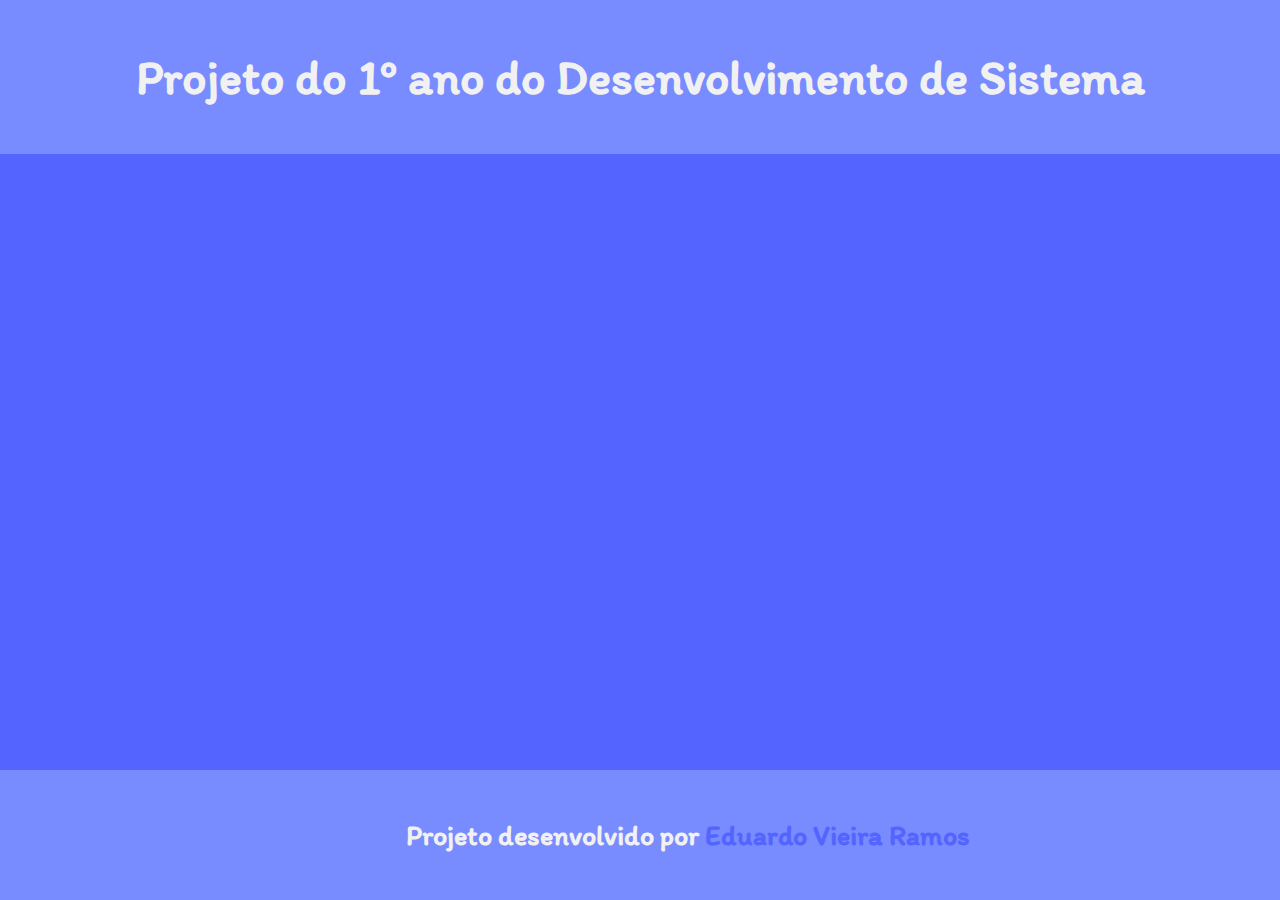
<file: index.html>
<!DOCTYPE html>
<html lang="pt-br">
<head>
    <meta charset="UTF-8">
    <meta http-equiv="X-UA-Compatible" content="IE=edge">
    <meta name="viewport" content="width=device-width, initial-scale=1.0">
    <title> Projetos 1º DS</title>
    <link rel="stylesheet" href="style.css">
</head>
<body>
    <header>
        <h1> Projeto do 1º ano do Desenvolvimento de Sistema </h1>
    </header>
    <main>

    </main>
    <footer>
        <h3> Projeto desenvolvido por <a href="https://github.com/tw3ntyduu04"> Eduardo Vieira Ramos </a></h3>
    </footer>
    
</body>
</html>
</file>
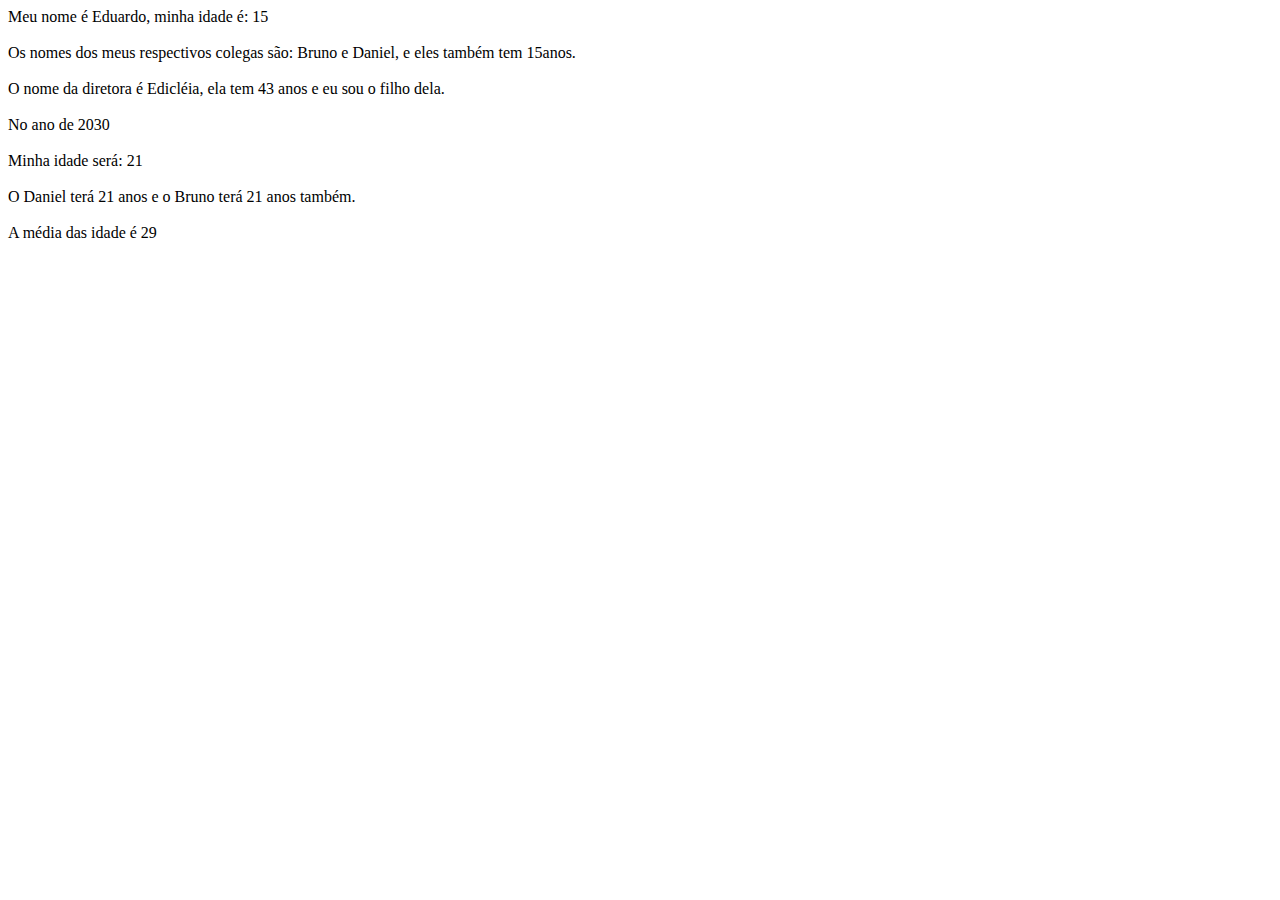
<file: programa.html>
<!DOCTYPE html>
<html lang="pt-br">
<head>
    <meta charset="UTF-8">
    <meta http-equiv="X-UA-Compatible" content="IE=edge">
    <meta name="viewport" content="width=device-width, initial-scale=1.0">
    <title>Programa I</title>
</head>
<body>
    <script>

        function pulaLinha(){
            document.write('<br><br>')
        }

        function mostra(texto){
            document.write(texto)
            pulaLinha()
        }

        let ano = 2024
        let minhaIdade = ano - 2009
        let idadeBrunoDaniel = ano - 2009
        let idadeEdicléia = ano - 1981

        mostra('Meu nome é Eduardo, minha idade é: ' + (minhaIdade))
        mostra('Os nomes dos meus respectivos colegas são: Bruno e Daniel, e eles também tem ' + (idadeBrunoDaniel) + 'anos.')
        mostra('O nome da diretora é Edicléia, ela tem ' + (idadeEdicléia) +' anos e eu sou o filho dela.')

        ano = 2030
        mostra('No ano de '+ ano)
        mostra('Minha idade será: ' + (ano - 2009))
        mostra('O Daniel terá ' + (ano - 2009) + ' anos e o Bruno terá ' + (ano - 2009) + ' anos também.')

        let media = (minhaIdade + idadeEdicléia)/2
        mostra(' A média das idade é ' + media)
    </script>
</body>
</html>
</file>
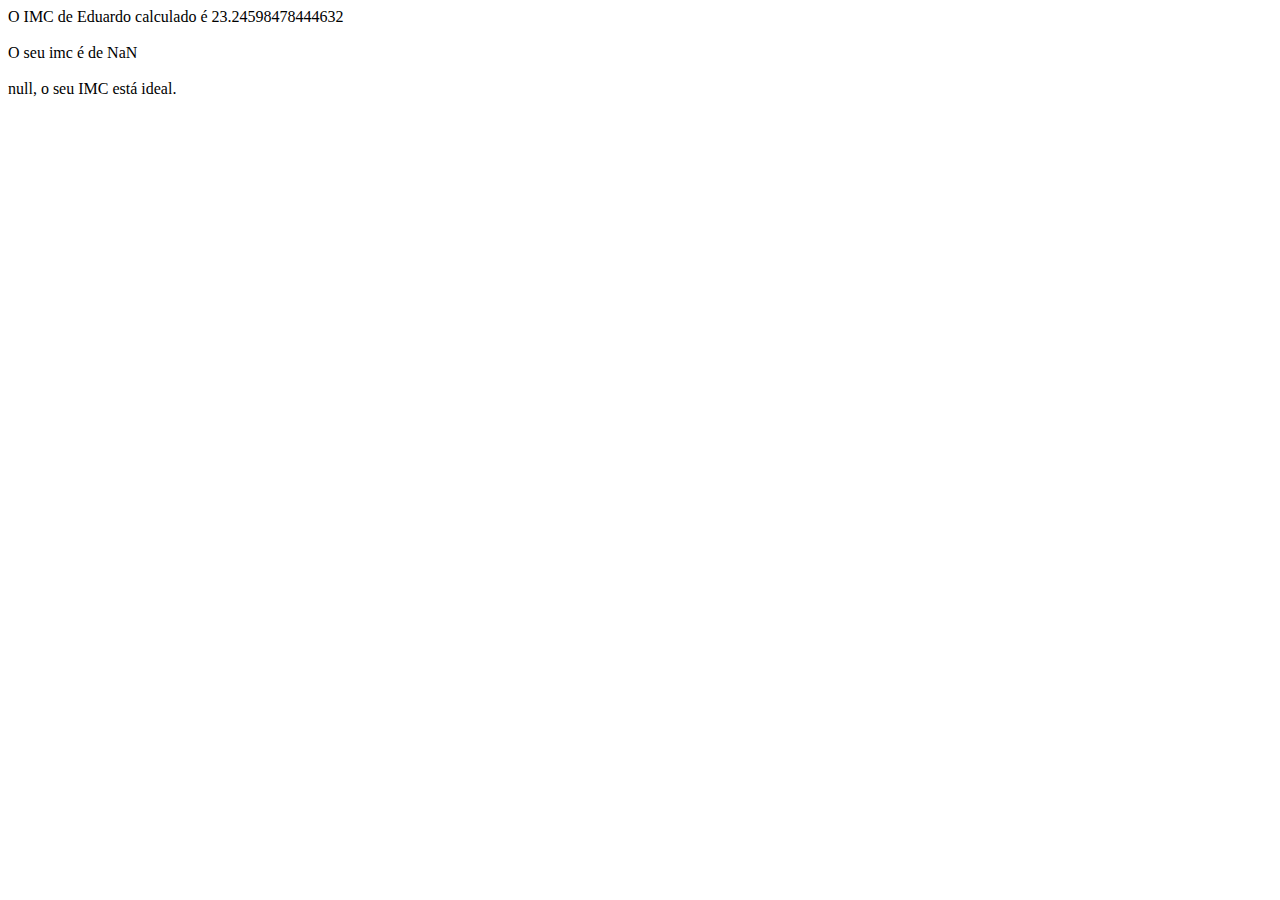
<file: programa2.html>
<!DOCTYPE html>
<html lang="pt-br">
<head>
    <meta charset="UTF-8">
    <meta http-equiv="X-UA-Compatible" content="IE=edge">
    <meta name="viewport" content="width=device-width, initial-scale=1.0">
    <title>Document</title>
</head>
<body>
    <script>

        function pulaLinha(){
            document.write('<br><br>')
        }

        function mostra(texto){
            document.write(texto)
            pulaLinha()
        }

        function calcularIMC(peso, altura){
        return imc = peso/(altura*altura)
        }

        let imcEdu = calcularIMC(77, 1.82)
        mostra('O IMC de Eduardo calculado é ' + imcEdu)

        let nome = prompt('Qual o seu nome?')
        let alturaInformada = prompt(`${nome}, qual sua altura? (Utilize pontono lugar de vírgula)  `)
        let pesoInformado = prompt(`${nome}, qual seu peso? `)
     
        let imcCalculado = calcularIMC(pesoInformado, alturaInformada)

        mostra(`O seu imc é de ${imcCalculado}`)

        if(imcCalculado > 25){
        mostra(`${nome}, seu IMC está acima do ideal.`)
        } else if(imcCalculado < 18){
            mostra(`${nome}, o seu IMC está abaixo do ideal.`)
        }else {
            mostra(`${nome}, o seu IMC está ideal.`)
        }

        
    </script>
</body>
</html>
</file>
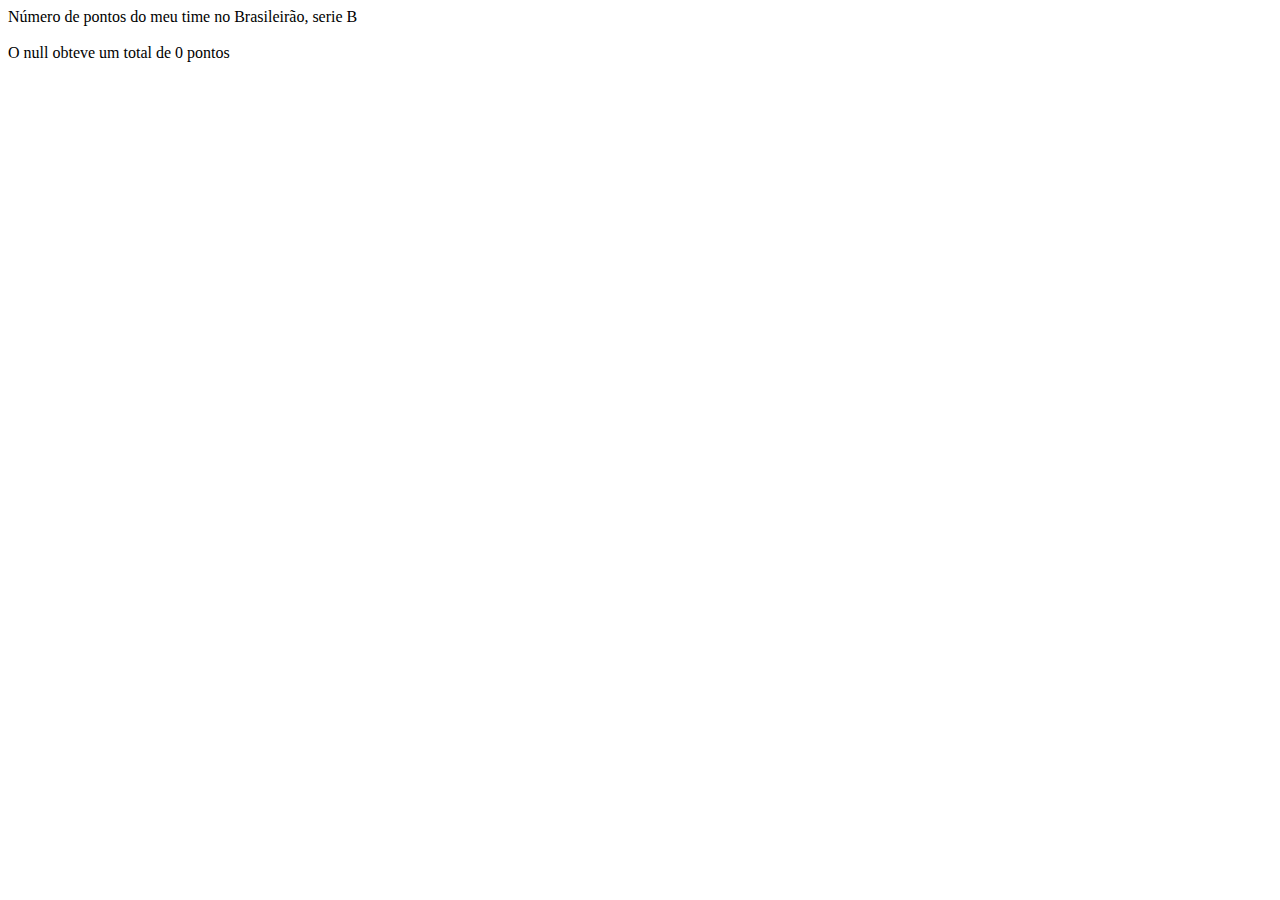
<file: programa3.html>
<!DOCTYPE html>
<html lang="pt-br">
<head>
    <meta charset="UTF-8">
    <meta http-equiv="X-UA-Compatible" content="IE=edge">
    <meta name="viewport" content="width=device-width, initial-scale=1.0">
    <title>Pontuação de Time</title>
</head>
<body>
    <script>
        function pulaLinha(){
            document.write('<br><br>')
        }

        function mostra(texto){
            document.write(texto)
            pulaLinha()
        }

        mostra(' Número de pontos do meu time no Brasileirão, serie B ')

        let nomeTime = prompt('Qual o nome do seu time?')
        let vitorias = prompt('Quantas vitorias o sseu time obteve durante o campeonato?')
        let empates = prompt('Quantos empates o seu time teve?')
        let derrotas = prompt('Quantas vezes seu time perdeu?')

        let pontuacao = parseInt(vitorias * 3) + parseInt(empates * 1)

        mostra(`O ${nomeTime} obteve um total de ${pontuacao} pontos`)

        if(pontuacao > 60){
        mostra('Parabéns, seu time passou para a série A do Brasileirão!')
        }
        else if(pontuação < 20){
        mostra('Infelizmente o seu time foi rebaixado')
        } else {
            mostra('Seu time continua na série B')
        }
    </script>
</body>
</html>
</file>
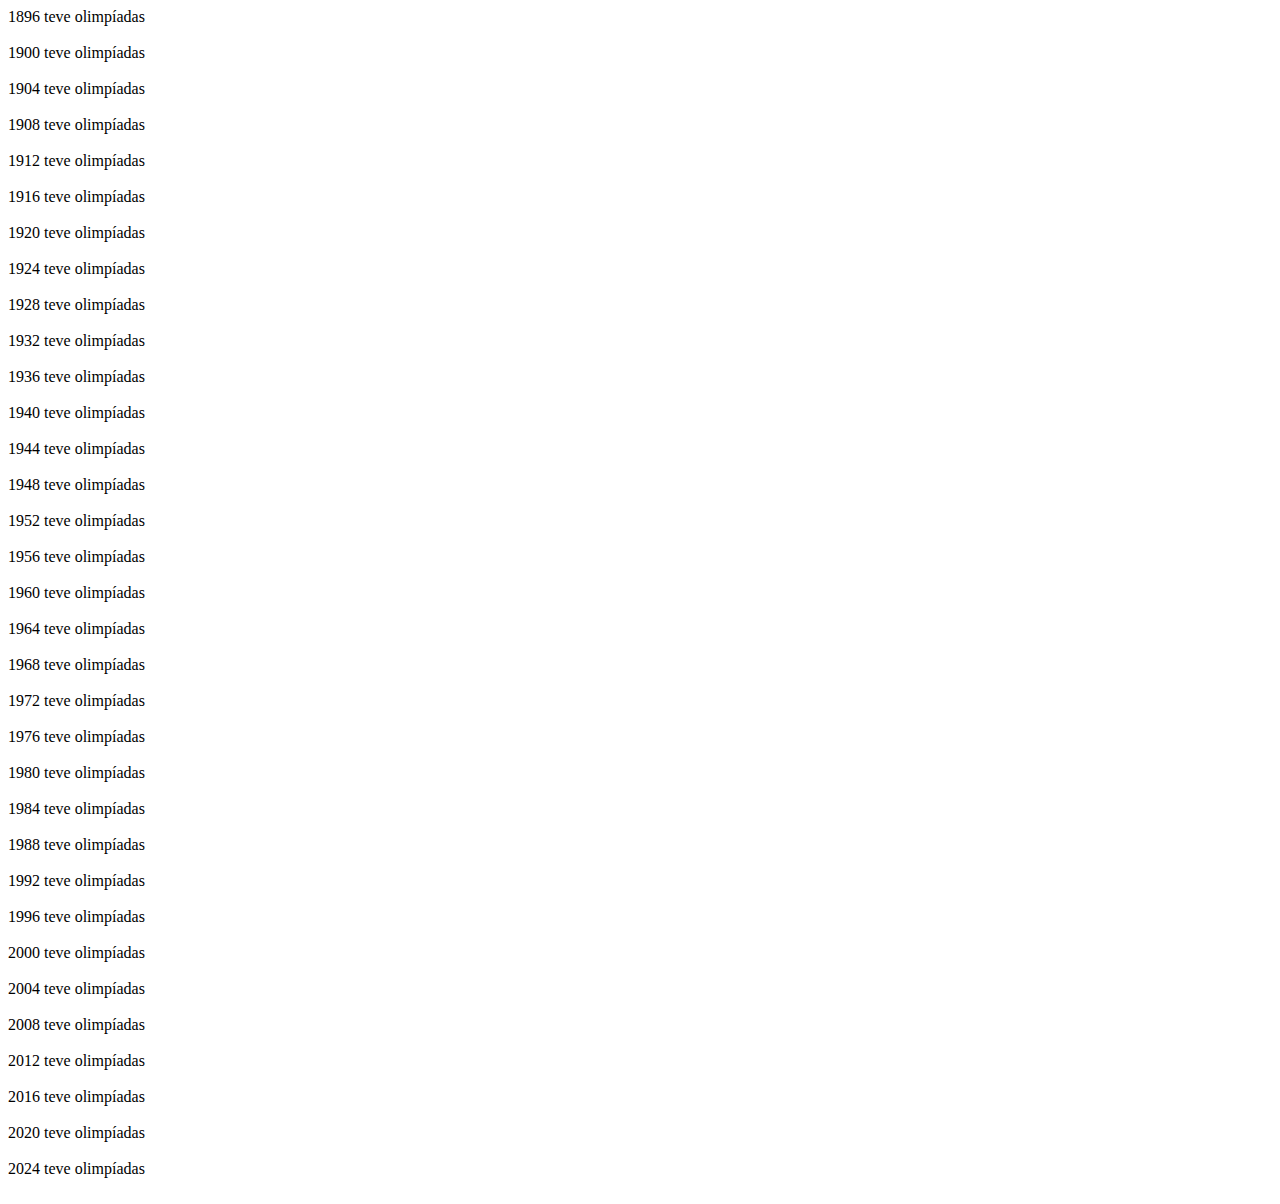
<file: programa5.html>
<!DOCTYPE html>
<html lang="pt-br">
<head>
    <meta charset="UTF-8">
    <meta http-equiv="X-UA-Compatible" content="IE=edge">
    <meta name="viewport" content="width=device-width, initial-scale=1.0">
    <title> Anos das olimpíadas </title>
</head>
<body>
    <script>
        
        function pulaLinha(){
            document.write('<br><br>')
        }

        function mostra(texto){
            document.write(texto)
            pulaLinha()
        } 

        let anoInicial = 1896

        while(anoInicial <= 2024){
            mostra(`${anoInicial} teve olimpíadas`)
            anoInicial = anoInicial + 4
        } 

        //Jeito trabalhoso

        //mostra(`No ano ${anoInicial} teve olimpíadas`)
        //mostra(`No ano ${anoInicial + 4} teve olimpíadas`)
        //mostra(`No ano ${anoInicial + 8} teve olimpíadas`)
        //mostra(`No ano ${anoInicial + 12} teve olimpíadas`)

    </script>
</body>
</html>
</file>
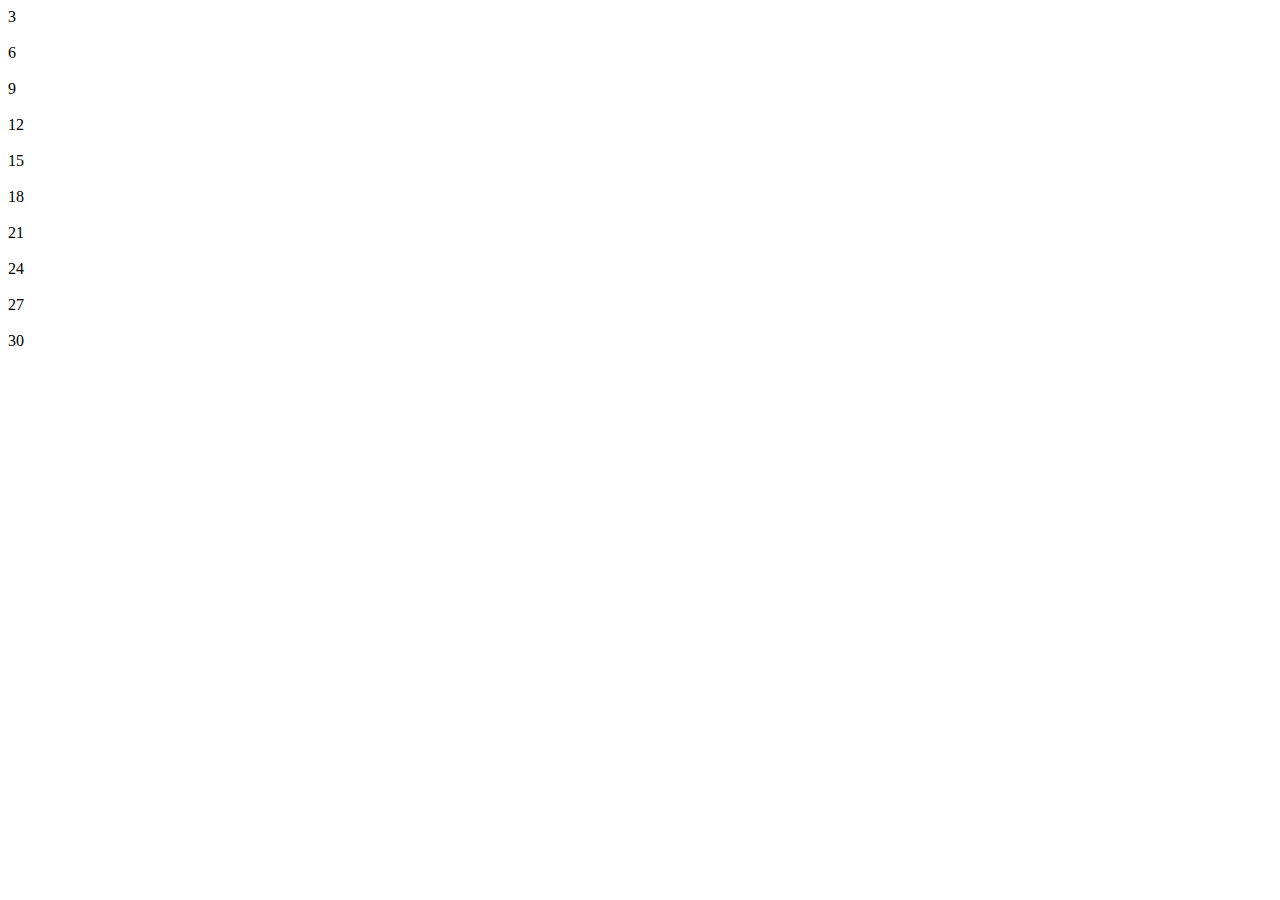
<file: programa6.html>
<!DOCTYPE html>
<html lang="pt-br">
<head>
    <meta charset="UTF-8">
    <meta http-equiv="X-UA-Compatible" content="IE=edge">
    <meta name="viewport" content="width=device-width, initial-scale=1.0">
    <title> Tabuada do 3 </title>
</head>
<body>
    <script>
        function pulaLinha(){
            document.write('<br><br>')
        }

        function mostra(texto){
            document.write(texto)
            pulaLinha()
        } 
        let Tabuada3 = 3

        while(Tabuada3 <= 30){
            mostra(`${Tabuada3}`)
            Tabuada3 = Tabuada3 + 3
        }

    </script>
    
</body>
</html>
</file>
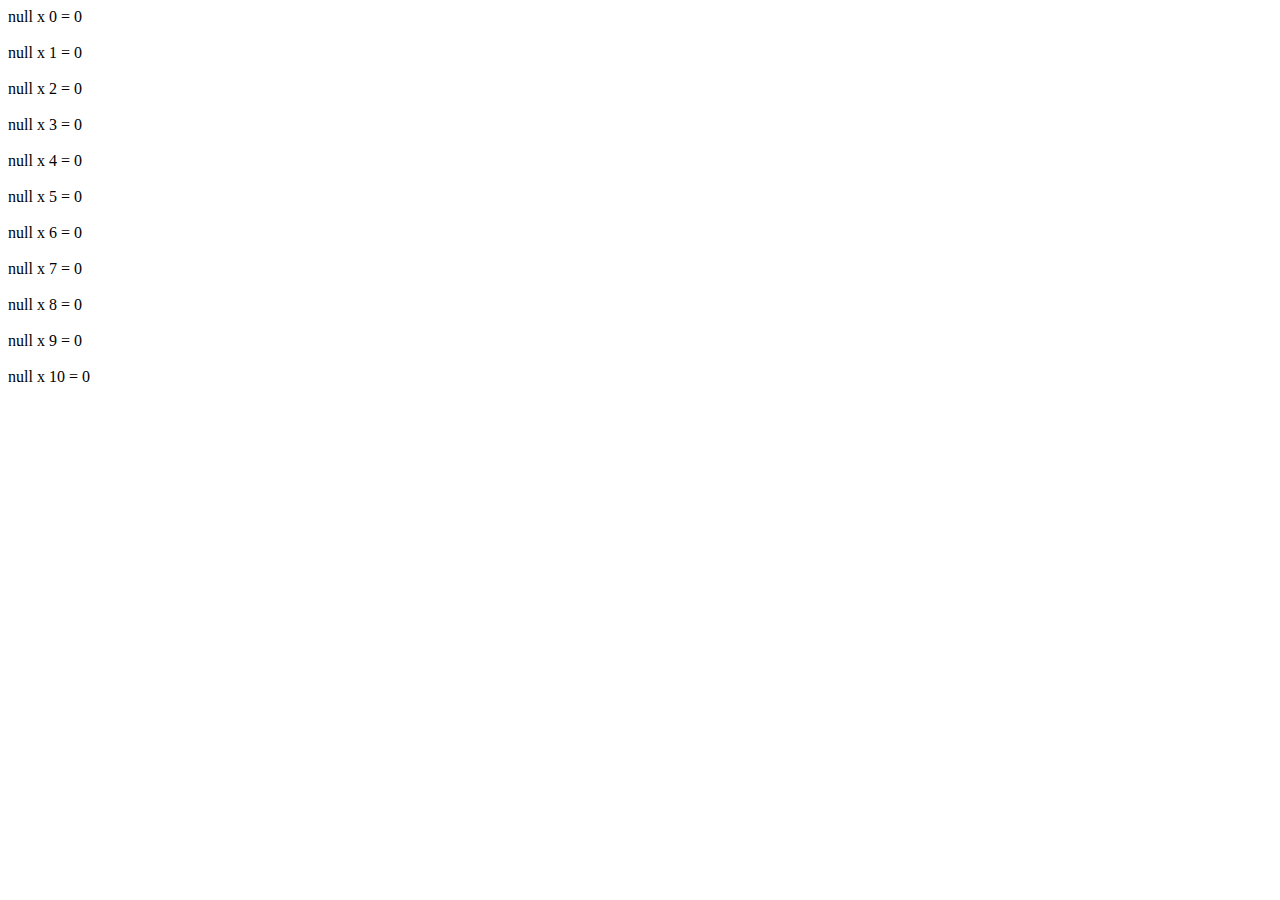
<file: programa7.html>
<!DOCTYPE html>
<html lang="pt-br">
<head>
    <meta charset="UTF-8">
    <meta http-equiv="X-UA-Compatible" content="IE=edge">
    <meta name="viewport" content="width=device-width, initial-scale=1.0">
    <title> Tabuada II</title>
</head>
<body>
    <script>
        function pulaLinha(){
            document.write('<br><br>')
        }

        function mostra(texto){
            document.write(texto)
            pulaLinha()
        } 

        let tabuada = prompt('Qual tabuada você deseja?')

        for(let multiplicador = 0; multiplicador <= 10; multiplicador++){
            mostra(`${tabuada} x ${multiplicador} =  ${multiplicador * tabuada}`)
        }
    </script>
</body>
</html>
</file>
<file: style.css>
@import url('https://fonts.googleapis.com/css2?family=Itim&family=Kanit:ital,wght@0,100;0,200;0,300;0,400;0,500;0,600;0,700;0,800;0,900;1,100;1,200;1,300;1,400;1,500;1,600;1,700;1,800;1,900&display=swap');

*{
    margin: 0;
    padding: 0;
}

:root{
    --fonte-titulo:"Kanit", sans-serif;
    --fonte-texto:"Itim", cursive;
    --cor1: #5465ffff;
    --cor2: #788bffff;
    --cor3: #9bb1ffff;
    --cor4: #bfd7ffff;
    --cor5: #e2fdffff;
    --cor6: #f1f1f1;
    --cor7: #0000;
}

body{
    background-color: var(--cor1);
    font-family: var(--fonte-texto);
}

header, footer{
    background-color: var(--cor2);
    padding: 2em;
    color:var(--cor6);
    text-align: center;
    font-family: var(--fonte -titulo);
    font-size: 1.5em;
}
footer{
    position: fixed;
    bottom: 0;
    width: 100%;
}
footer a{
    text-decoration: none;
    color: var(--cor1);
}
</file>
